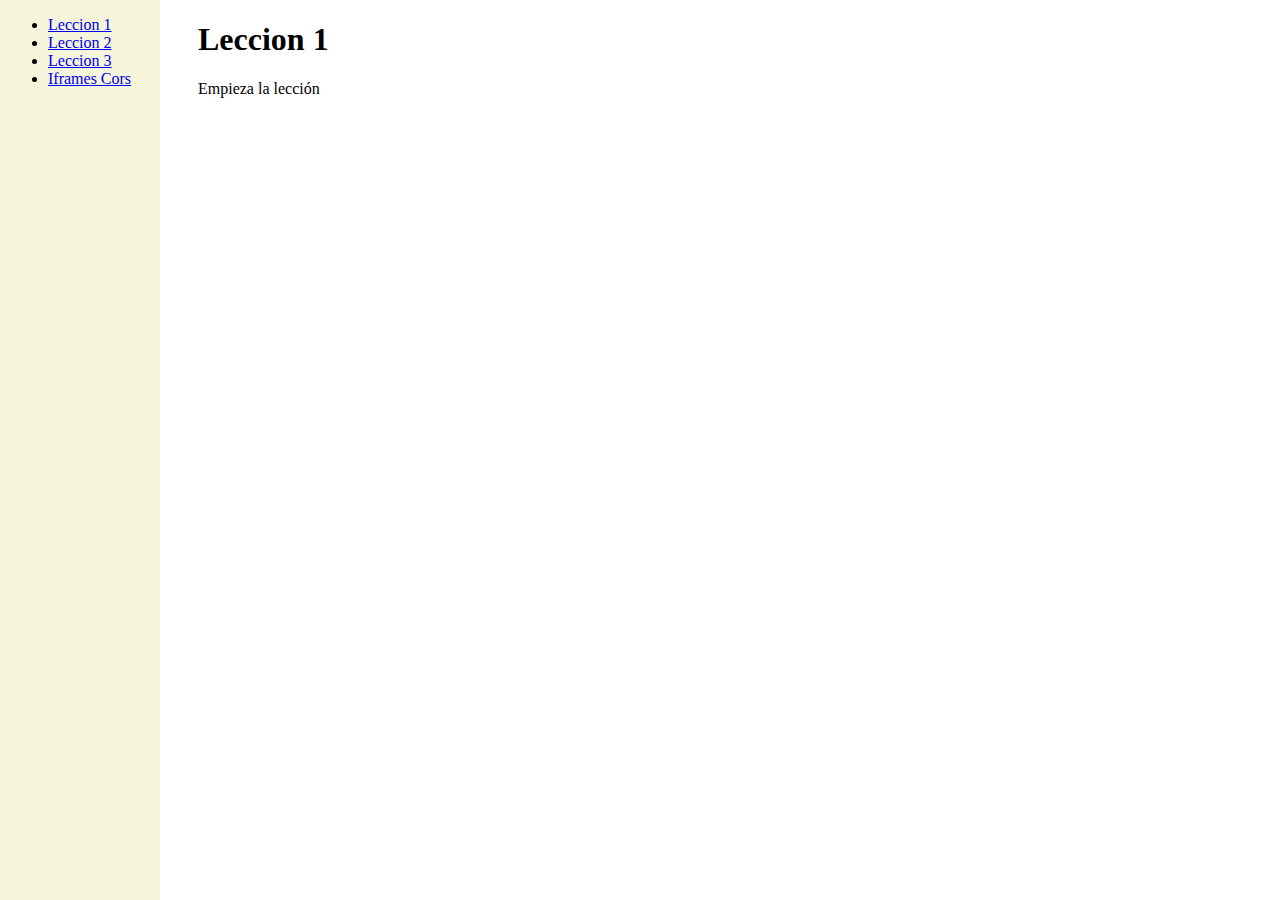
<file: leccion01.html>
<!DOCTYPE html>
<html lang="en">
  <head>
    <meta charset="UTF-8" />
    <meta name="viewport" content="width=device-width, initial-scale=1.0" />
    <meta http-equiv="X-UA-Compatible" content="ie=edge" />
    <title>Leccion 01</title>
    <link rel="stylesheet" href="style.css" />
  </head>
  <body>
    <iframe src="index.html" frameborder="0"></iframe>

    <div class="container">
      <h1>Leccion 1</h1>
      <p>Empieza la lección</p>
    </div>
  </body>
</html>
</file>
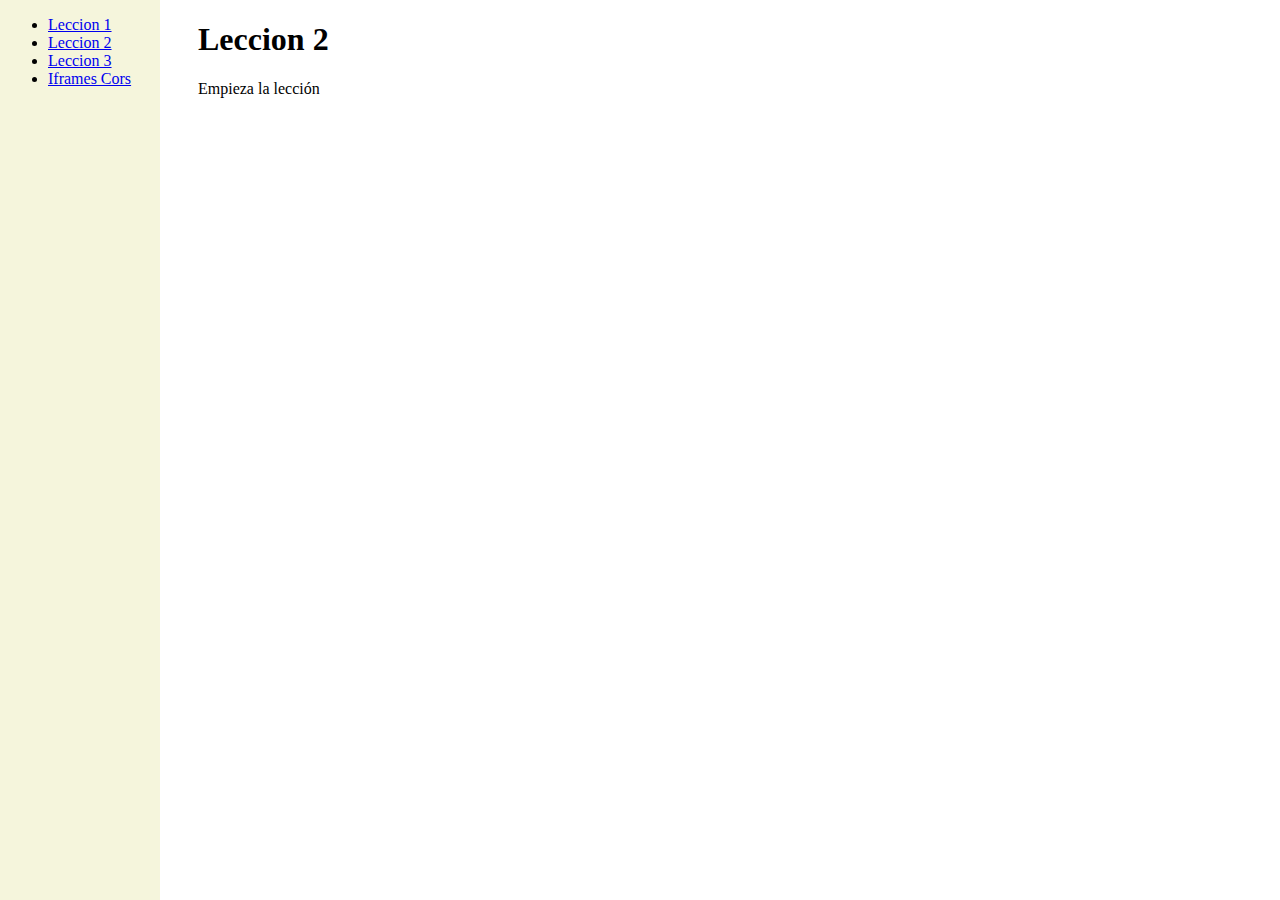
<file: leccion02.html>
<!DOCTYPE html>
<html lang="en">
  <head>
    <meta charset="UTF-8" />
    <meta name="viewport" content="width=device-width, initial-scale=1.0" />
    <meta http-equiv="X-UA-Compatible" content="ie=edge" />
    <title>Leccion 2</title>
    <link rel="stylesheet" href="style.css" />
  </head>
  <body>
    <iframe src="index.html" frameborder="0"></iframe>

    <div class="container">
      <h1>Leccion 2</h1>
      <p>Empieza la lección</p>
    </div>
  </body>
</html>
</file>
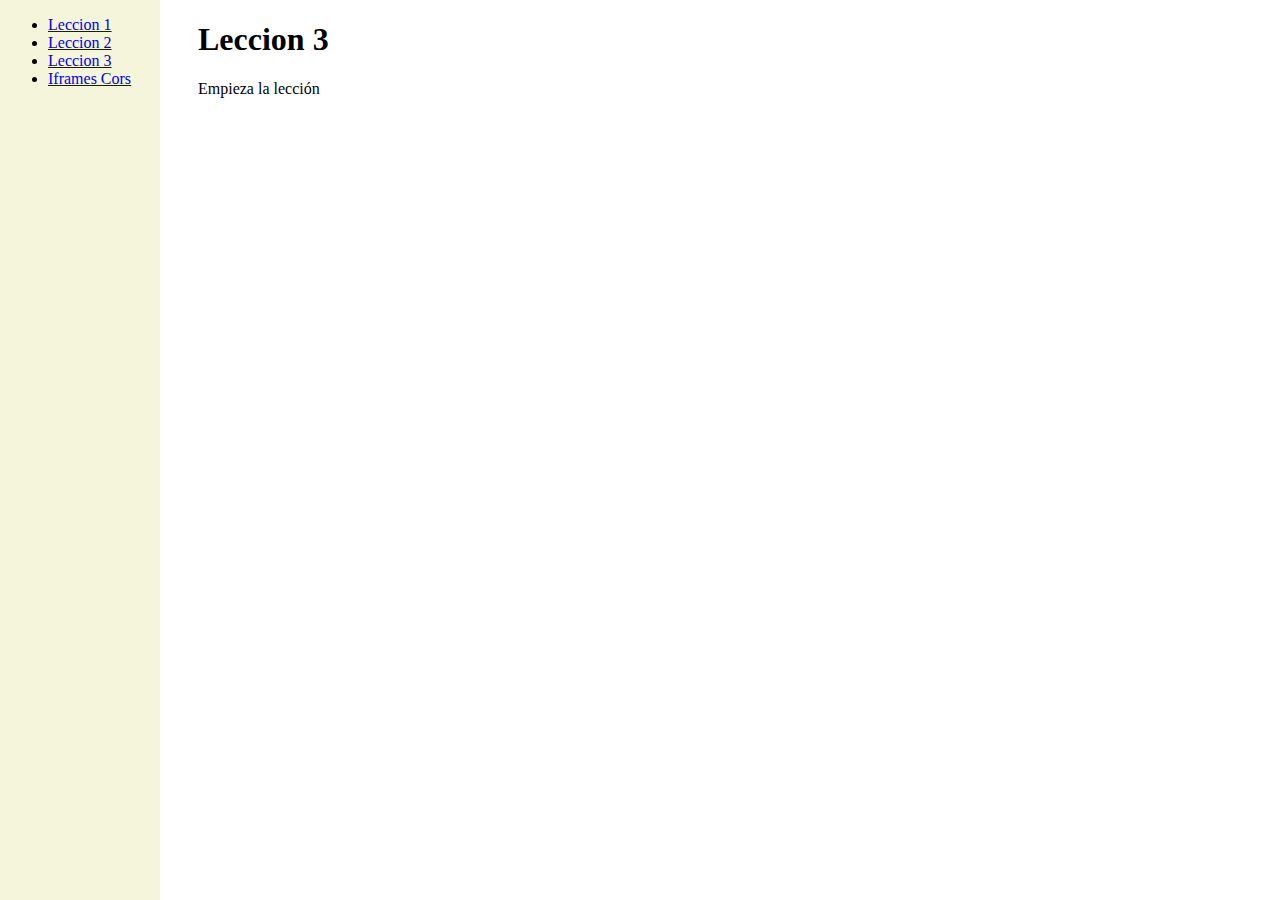
<file: leccion03.html>
<!DOCTYPE html>
<html lang="en">
  <head>
    <meta charset="UTF-8" />
    <meta name="viewport" content="width=device-width, initial-scale=1.0" />
    <meta http-equiv="X-UA-Compatible" content="ie=edge" />
    <title>Leccion 3</title>
    <link rel="stylesheet" href="style.css" />
  </head>
  <body>
    <iframe src="index.html" frameborder="0"></iframe>

    <div class="container">
      <h1>Leccion 3</h1>
      <p>Empieza la lección</p>
    </div>
  </body>
</html>
</file>
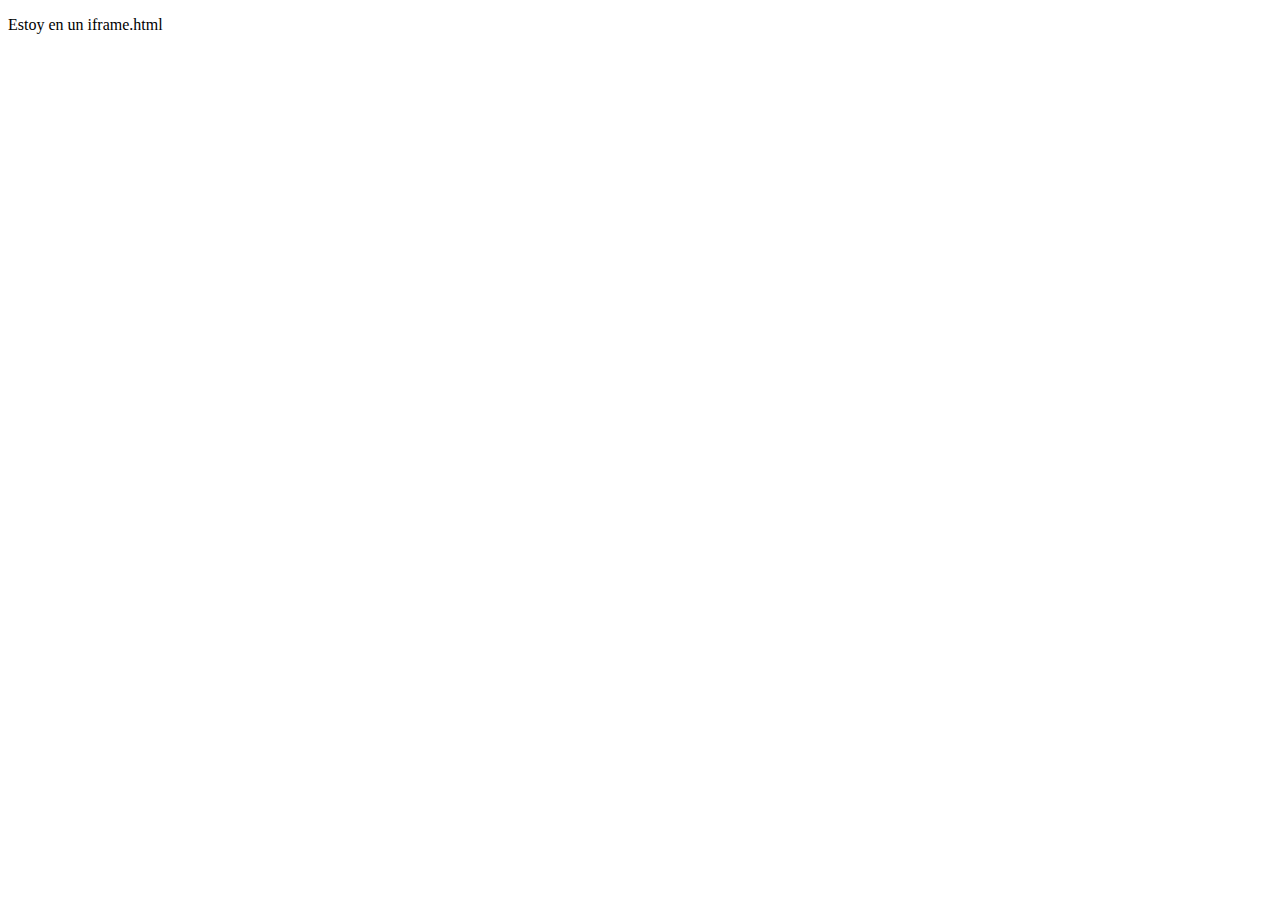
<file: iframecors/iframe.html>
<!DOCTYPE html>
<html lang="es">
  <head>
    <meta charset="UTF-8" />
    <meta name="viewport" content="width=device-width, initial-scale=1.0" />
    <meta http-equiv="X-UA-Compatible" content="ie=edge" />
    <title>Iframe</title>
  </head>
  <script>
    if (top.location != self.location) {
      document.write("contenido bloqueado");
      //top.location = self.location;
    }
    try {
      console.log("Estamos en iframe: ", window.self !== window.top);
      console.log(
        "Si nos lo permite CORS, podemos ver la URL:",
        window.top.location
      );
    } catch (e) {
      /* Las políticas "same origin" impiden que accedamos a window.top */
      console.log("Estamos en iframe");
    }
  </script>
  <body>
    <p>Estoy en un iframe.html</p>
  </body>
</html>
</file>
<file: style.css>
iframe {
  position: absolute;
  top: 0;
  left: 0;
  width: 160px;
  height: 100%;
  background-color: beige;
}

.container {
  position: relative;
  left: 190px;
}
@media print {
  iframe {
    display: none;
  }
  .container {
    left: 0;
  }
}
</file>
